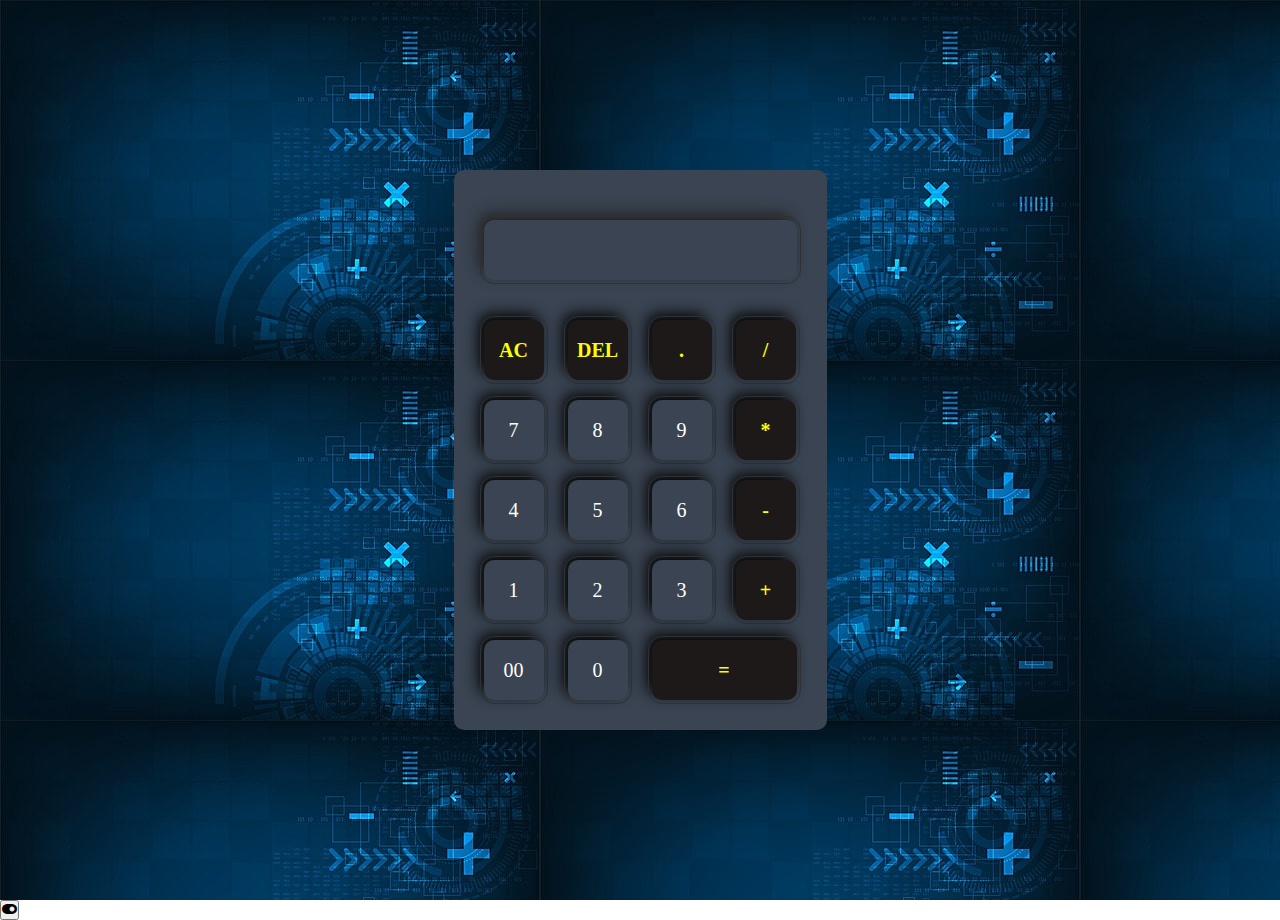
<file: web development codsoft/calculator/index.html>
<!DOCTYPE html>
<html lang="en">
<head>
    <meta charset="UTF-8">
    <meta name="viewport" content="width=device-width, initial-scale=1.0">
    <title>Calculator</title>
    <link rel="stylesheet" href="style.css">
    <link
      rel="stylesheet"
      href="https://cdnjs.cloudflare.com/ajax/libs/font-awesome/6.4.0/css/all.min.css"
    />

</head>
<body class="light-mode">
    
<div class="container">

   
    <div class="calculator">
        <form>
            <div class="display">
                <input type="text" name="display">
            </div>
            <div>
                <input type="button" value="AC" onclick="display.value=''" class="operator" id="opr">
                <input type="button" value="DEL" onclick="display.value=display.value.toString().slice(0,-1)" class="operator" id="opr">
                <input type="button" value="." onclick="display.value+='.'" id="opr" class="operator">
                <input type="button" value="/" onclick="display.value+='/'"  id="opr" class="operator">
            </div>
            <div>
                <input type="button" value="7" onclick="display.value+='7'">
                <input type="button" value="8" onclick="display.value+='8'">
                <input type="button" value="9" onclick="display.value+='9'">
                <input type="button" value="*" onclick="display.value+='*'" id="opr" class="operator">
            </div>
            <div>
                <input type="button" value="4" onclick="display.value+='4'">
                <input type="button" value="5" onclick="display.value+='5'">
                <input type="button" value="6" onclick="display.value+='6'">
                <input type="button" value="-" onclick="display.value+='-'" id="opr" class="operator">
            </div>
            <div>
                <input type="button" value="1" onclick="display.value+='1'">
                <input type="button" value="2" onclick="display.value+='2'">
                <input type="button" value="3" onclick="display.value+='3'">
                <input type="button" value="+" onclick="display.value+='+'" id="opr" class="operator">
            </div>
            <div>
                <input type="button" value="00" onclick="display.value+='00'">
                <input type="button" value="0" onclick="display.value+='0'">
                <input type="button" value="=" onclick="display.value=eval(display.value)"class="equal operator" id="opr">
            
            </div>
        </form>
    </div>

</div>
<button id="toggle-mode-button"><i class="fa-solid fa-toggle-on"></i></div>

<script src="script.js"></script>
</body>
</html>
</file>
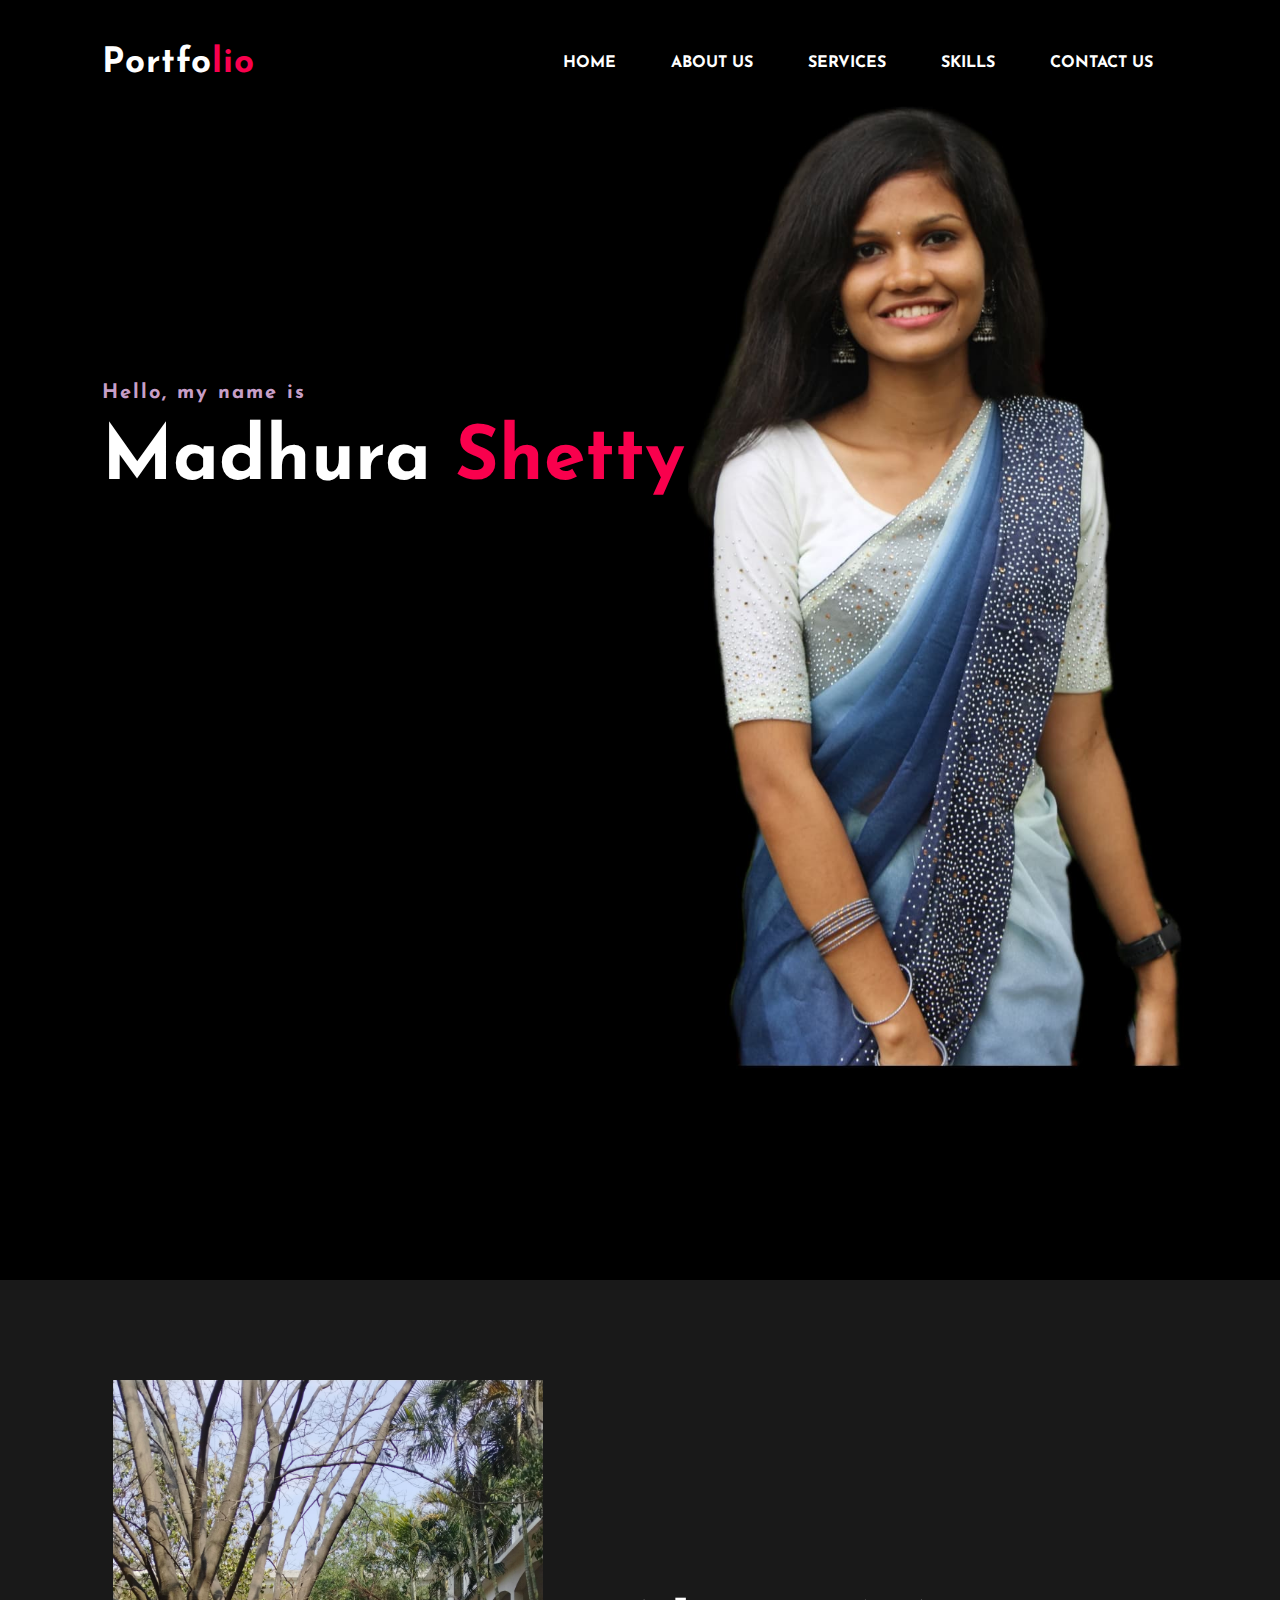
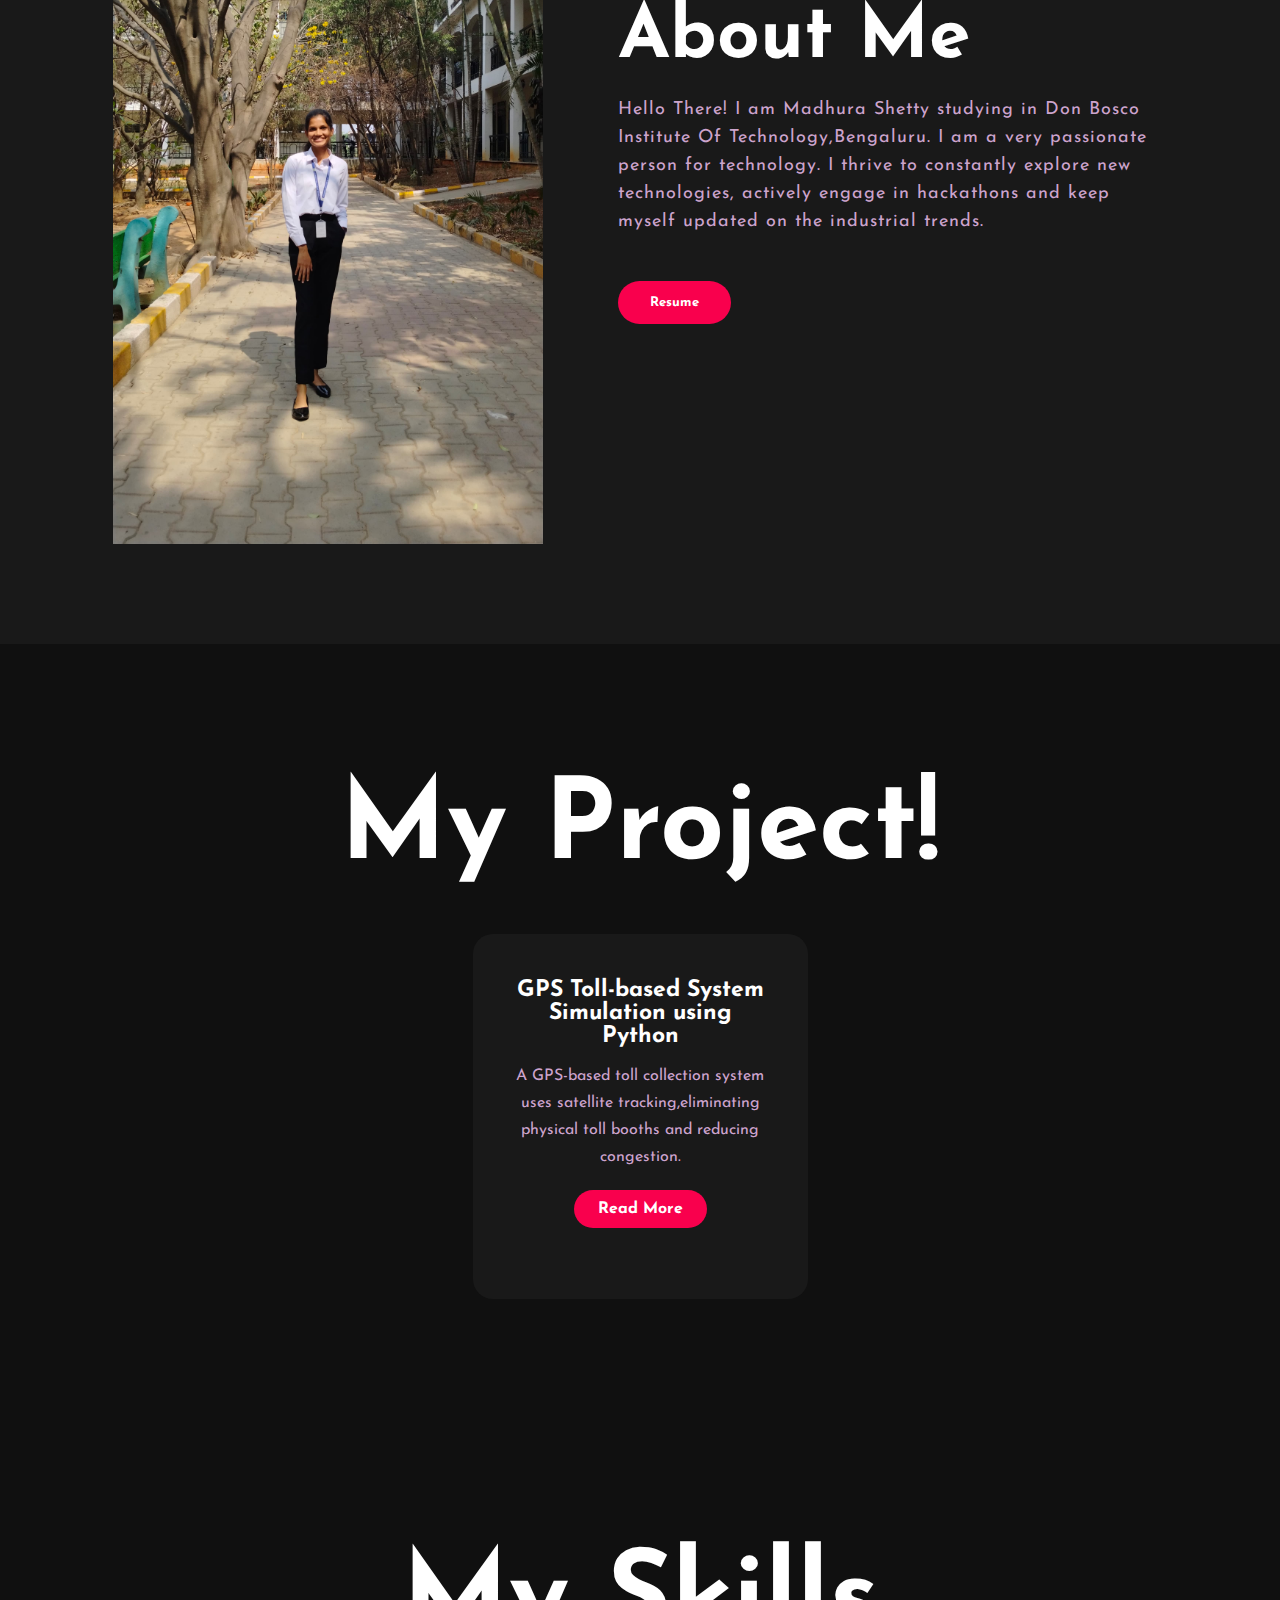
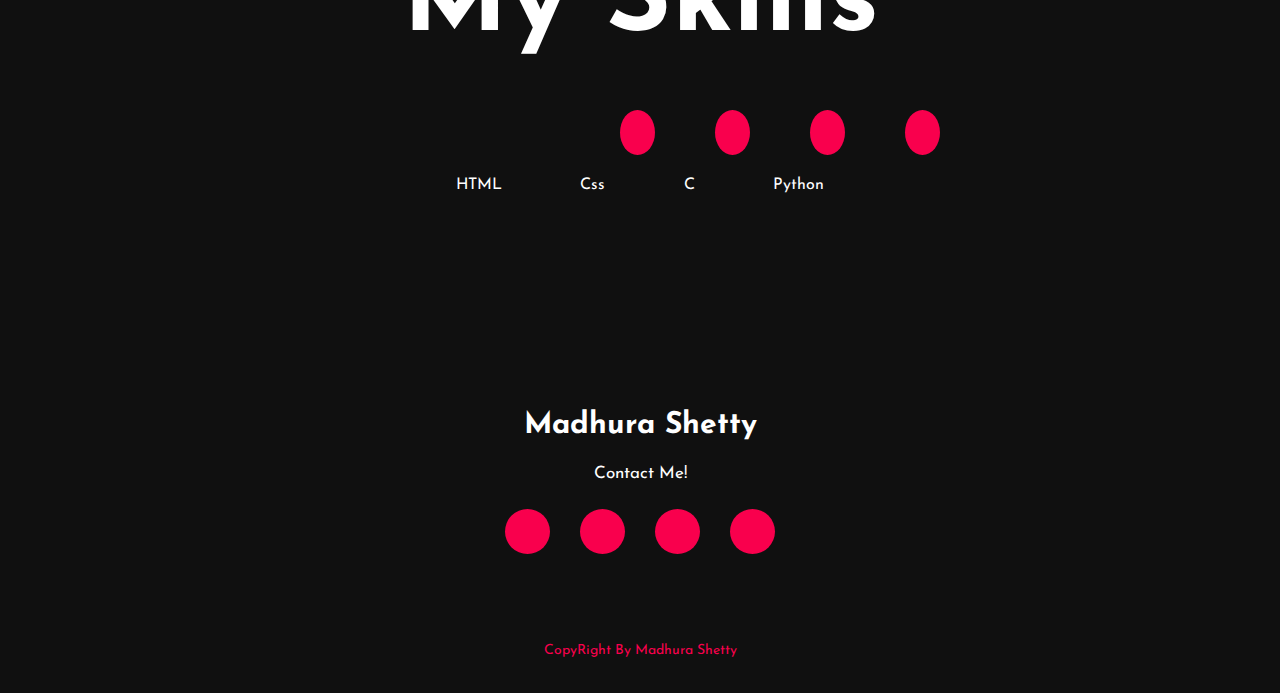
<file: web development codsoft/portfolio/portfolio1.html>
<html>
    <head>
        <title>Portfolio website</title>
        <link rel="stylesheet" type="text/css" href="css/style.css">
        <link rel="preconnect" href="https://fonts.gstatic.com">
        <link href="https://fonts.googleapis.com/css2?family=Josefin+Sans:ital,wght@0,100;0,200;0,300;0,400;0,500;0,600;0,700;1,100;1,200;1,300;1,400;1,500;1,600;1,700&display=swap" 
        rel="stylesheet">
        <link rel="stylesheet" href="https://cdnjs.cloudflare.com/ajax/libs/font-awesome/6.6.0/css/all.min.css" 
        integrity="sha512-Kc323vGBEqzTmouAECnVceyQqyqdsSiqLQISBL29aUW4U/M7pSPA/gEUZQqv1cwx4OnYxTxve5UMg5GT6L4JJg==" 
        crossorigin="anonymous" referrerpolicy="no-referrer" />
    </head>
    <body>
        <div class="hero">
            <nav>
                <h2 class="logo">Portfo<span>lio</span></h2>
                <ul>
                    <li><a href="#">HOME</a></li>
                    <li><a href="#">ABOUT US</a></li>
                    <li><a href="#">SERVICES</a></li>
                    <li><a href="#">SKILLS</a></li>
                    <li><a href="#">CONTACT US</a></li>
                </ul>
            </nav>
            <div class="content">
                <h4>Hello, my name is</h4>
                <h1>Madhura <span>Shetty</span></h1>
            </div>
        </div>
        <!--About secton-->
        <section class="about">
            <div class="main">
                <img src="pic1.jpg" width="50%" height="70%">
                <div class="about-text">
                    <h2>About Me</h2>
                    <p>Hello There! I am Madhura Shetty studying in Don Bosco Institute Of Technology,Bengaluru.
                        I am a very passionate person for technology. I thrive to constantly explore new technologies, actively 
                        engage in hackathons and keep myself updated on the industrial trends.
                    </p>
                    <button type="button">Resume</button>
                </div>
            </div>
        </section>
        <!--service section-->
        <div class="service">
            <div class="title">
                <h2>My Project!</h2>
            </div>
            <div class="box">
                <div class="card">
                    <i class="fa-regular fa-user"></i>
                    <h5>GPS Toll-based System Simulation using Python</h5>
                    <div class="pra">
                     <p>
                        A GPS-based toll collection system uses satellite tracking,eliminating physical toll booths and reducing congestion.
                     </p>
                     <p style="text-align: center;">
                         <a class="button" href="#">Read More</a>
                     </p>
                    </div>
                </div>
            </div>
        </div>
        <!--Skills-->
        <div class="service">
            <div class="title">
              <p> <h2>My Skills</h2></p>
            </div>
            <div class="skill">
                <a href="#"><i class="fa-brands fa-html5"></i></a>
                <a href="#"><i class="fa-brands fa-css3"></i></a>
                <a href="#"><i class="fa-solid fa-c"></i></i></a>
                <a href="#"><i class="fa-brands fa-python"></i></a>
            </div>
            <div class="skill1">
                <caption>HTML</caption>
                <caption>Css</caption>
                <caption>C</caption>
                <caption>Python</caption>
            </div>
        </div>
        <!--footer-->
        <footer>
          <p>Madhura Shetty</p>
          <p>Contact Me!</p>
          <div class="social">
             <a href="#"><i class="fa-solid fa-phone"></i></a>
             <a href="#"><i class="fa-brands fa-instagram"></i></a>
             <a href="#"><i class="fa-brands fa-linkedin-in"></i></a>
             <a href="#"><i class="fa-regular fa-envelope"></i></a>
          </div>
          <p class="end">CopyRight By Madhura Shetty</p>
       </footer>
    </body>
</html>
</file>
<file: web development codsoft/calculator/style.css>
*{
    margin: 0;
    padding: 0;
    font-family: 'Poppins','sans-serif';
    box-sizing: border-box;

}

.container{
    width: 100%;
    height: 100vh;
    background:#637e8a;
    display: flex;
    align-items: center;
    justify-content: center;
    background:url("background.jpg");
    /* background-size:cover ;
    overflow: hidden ; */
}
.calculator{
    background:#3a4452;
    padding: 20px;
    border-radius: 10px;
}
.calculator form input{
    border:0;
    outline: 0;
    width: 60px;
    height: 60px;
    border-radius: 10px;
    box-shadow: -5px -6px 15px #000;
    outline: 1px solid #313131;
    outline-offset: 3px;
    background: transparent;
    font-size:20px;
    color: #fff;
    cursor: pointer;
    margin: 10px;
}

form .display{
    display:flex;
    justify-content:flex-end;
    margin:20px 0;
}
form .display input{
    text-align: right;
    flex:1;
    font-size: 45px;
    box-shadow: -5px -6px 15px #232323;
}
form input.equal{
    width: 145px;
}
form input.operator{
    color: #33ffd8;
}
#opr{
    color: #fbff00;
    background: #1e1919;
    font-weight: 700;

}
</file>
<file: web development codsoft/portfolio/css/style.css>
*{
    padding: 0;
    margin: 0;
    font-family: 'Josefin Sans', sans-serif;
    box-sizing: border-box;
}
.hero{
        width: 100%;
        height: 100vw;
        background-image: url(../pic6.jpg);

        background-position: center;
        background-size: cover;
}
nav{
    display: flex;
    align-items: center;
    justify-content: space-between;
    padding-top: 45px;
    padding-left: 8%;
    padding-right: 8%;
}
.logo{
    color: white;
    font-size: 35px;
    letter-spacing: 1px;
    cursor: pointer;
}
span{
    color: #f9004d;
}
nav ul li{
    list-style-type: none;
    display: inline-block;
    padding: 10px 25px;
}
nav ul li a{
    color: white;
    text-decoration: none;
    font-weight: bold;
    text-transform: capitalize;
}
nav ul li a:hover{
    color: #f9004d;
    transition: .4s;
}
.content{
    position: absolute;
    top: 50%;
    left: 8%;
    transform: translateY(-50%);
}
h1{
    color: white;
    margin: 20px 0px 20px;
    font-size: 75px;
}
h4{
    color: #fcfc;
    letter-spacing: 2px;
    font-size: 20px;
}
.newslatter form{
    width: 400px;
    max-width: 100%;
    position: relative;
}
.about{
    width: 100%;
    padding: 100px 0px;
    background-color: #191919;
}
.about img{
    height: auto;
    width: 430px;
}
.about-text{
    width: 550px;
}
.main{
    width: 1130px;
    max-width: 95%;
    margin: 0 auto;
    display: flex;
    align-items: center;
    justify-content: space-around;
}
.about-text h2{
    color: white;
    font-size: 75px;
    text-transform: capitalize;
    margin-bottom: 20px;
}
.about-text p{
    color: #fcfc;
    letter-spacing: 1px;
    line-height: 28px;
    font-size: 18px;
    margin-bottom: 45px;
}
button{
    background-color: #f9004d;
    color: white;
    text-decoration: none;
    border: 2px solid transparent;
    font-weight: bold;
    padding: 13px 30px;
    border-radius: 30px;
    transition: .4s;
}
button:hover{
    background-color: transparent;
    border: 2px solid #f9004d;
    cursor: pointer;
}
.service{
    background: #101010;
    width: 100%;
    padding: 100px 0px;
}
.title{
    color: white;
    font-size: 75px;
    width: 1130px;
    margin: 30px auto;
    text-align: center;
}
.box{
    display: flex;
    justify-content: center;
    align-items: center;
    min-height: 400px;
}
.card{
    height: 365px;
    width: 335px;
    padding: 20px 35px;
    background: #191919;
    border-radius: 20px;
    margin: 15px;
    position: relative;
    overflow: hidden;
    text-align: center;
}
.card i{
    font-size: 50px;
    display: block;
    text-align: center;
    margin: 25px 0px;
    color: #f9004d;
}
h5{
  color: white;
  font-size: 23px;
  margin-bottom: 15px;
}
.pra p{
    color: #fcfc;
    font-size: 16px;
    line-height: 27px;
    margin-bottom: 25px;
}
.card .button{
    background-color: #f9004d;
    color: white;
    text-decoration: none;
    border: 2px solid transparent;
    font-weight: bold;
    padding: 9px 22px;
    border-radius: 30px;
    transition: .4s;
}
.card .button:hover{
    background-color: transparent;
    border: 2px solid #f9004d;
    cursor: pointer;
}
.skill{
    display: flex;
    margin-left: 590px;

}
.skill a{
    width: 35px;
    height: 45px;
    display: flex;
    align-items: center;
    justify-content: center;
    background: #f9004d;
    border-radius: 50%;
    margin: 22px 30px;
    color: white;
    text-decoration: none;
    font-size: 20px;
    text-align: center;
}
.skill a:hover{
    transform: scale(1.3);
    transition: .3s;
}
.skill1{
    text-align: center;
    color: white;
    word-spacing: 73.5px;
}
footer{
    position: relative;
    width: 100%;
    height: 400px;
    background: #101010;
    display: flex;
    flex-direction: column;
    align-items: center;
    justify-content: center;
}
footer p:nth-child(1){
    font-size: 30px;
    color: white;
    margin-bottom: 20px;
    font-weight: bold;
}
footer p:nth-child(2){
    color: white;
    font-size: 17px;
    width: 500px;
    text-align: center;
    line-height: 26px;
}
.social{
    display: flex;
}
.social a{
    width: 45px;
    height: 45px;
    display: flex;
    align-items: center;
    justify-content: center;
    background: #f9004d;
    border-radius: 50%;
    margin: 22px 15px;
    color: white;
    text-decoration: none;
    font-size: 20px;
}
.social a:hover{
    transform: scale(1.3);
    transition: .3s;
}
.end{
    position: absolute;
    color: #f9004d;
    bottom: 35px;
    font-size: 14px;
}
</file>
